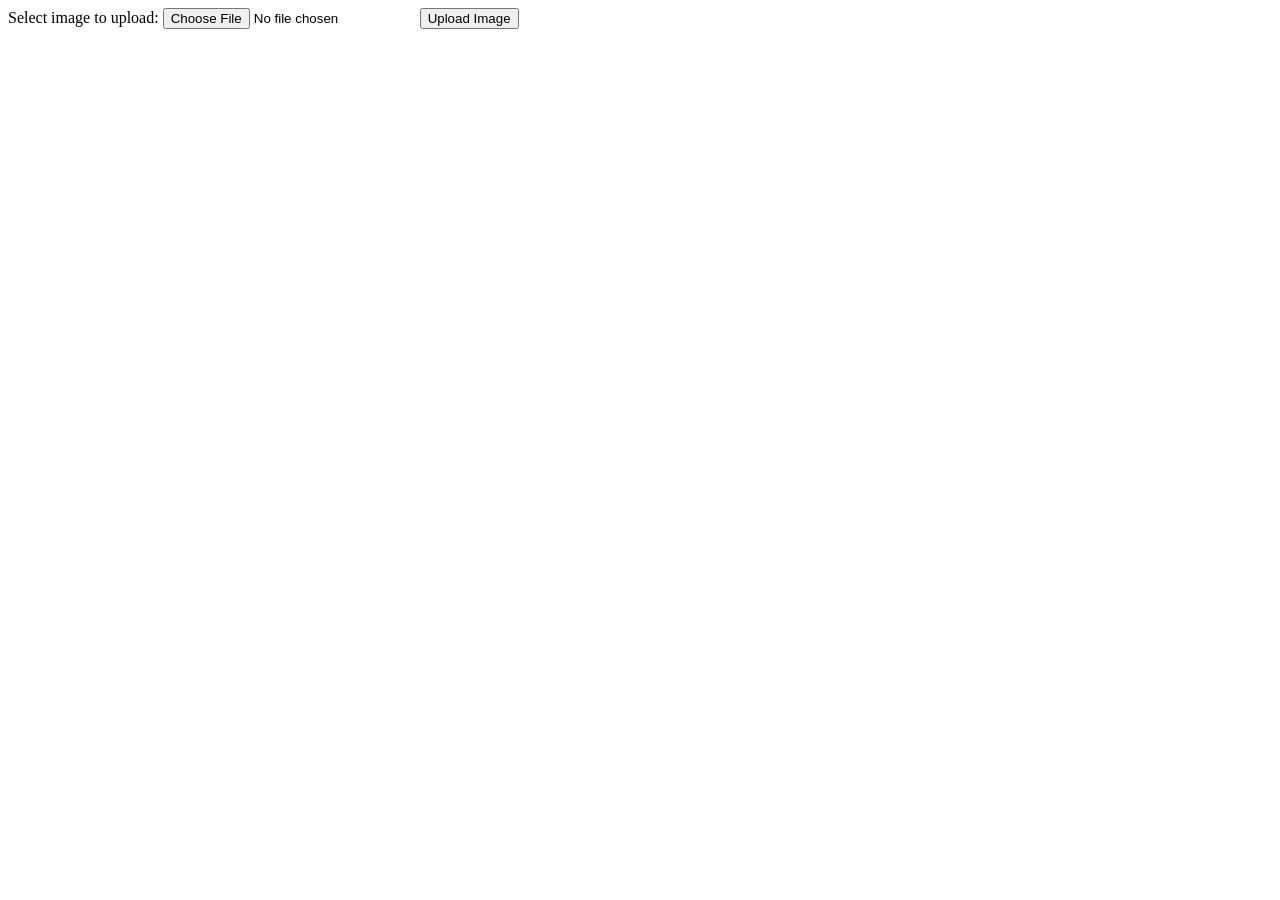
<file: admin/upload_data.html>
<!DOCTYPE html>
<html>
<body>

<form action="upload.php" method="post" enctype="multipart/form-data">
    Select image to upload:
    <input type="file" name="fileToUpload" id="fileToUpload">
    <input type="submit" value="Upload Image" name="submit">
</form>

</body>
</html>
</file>
